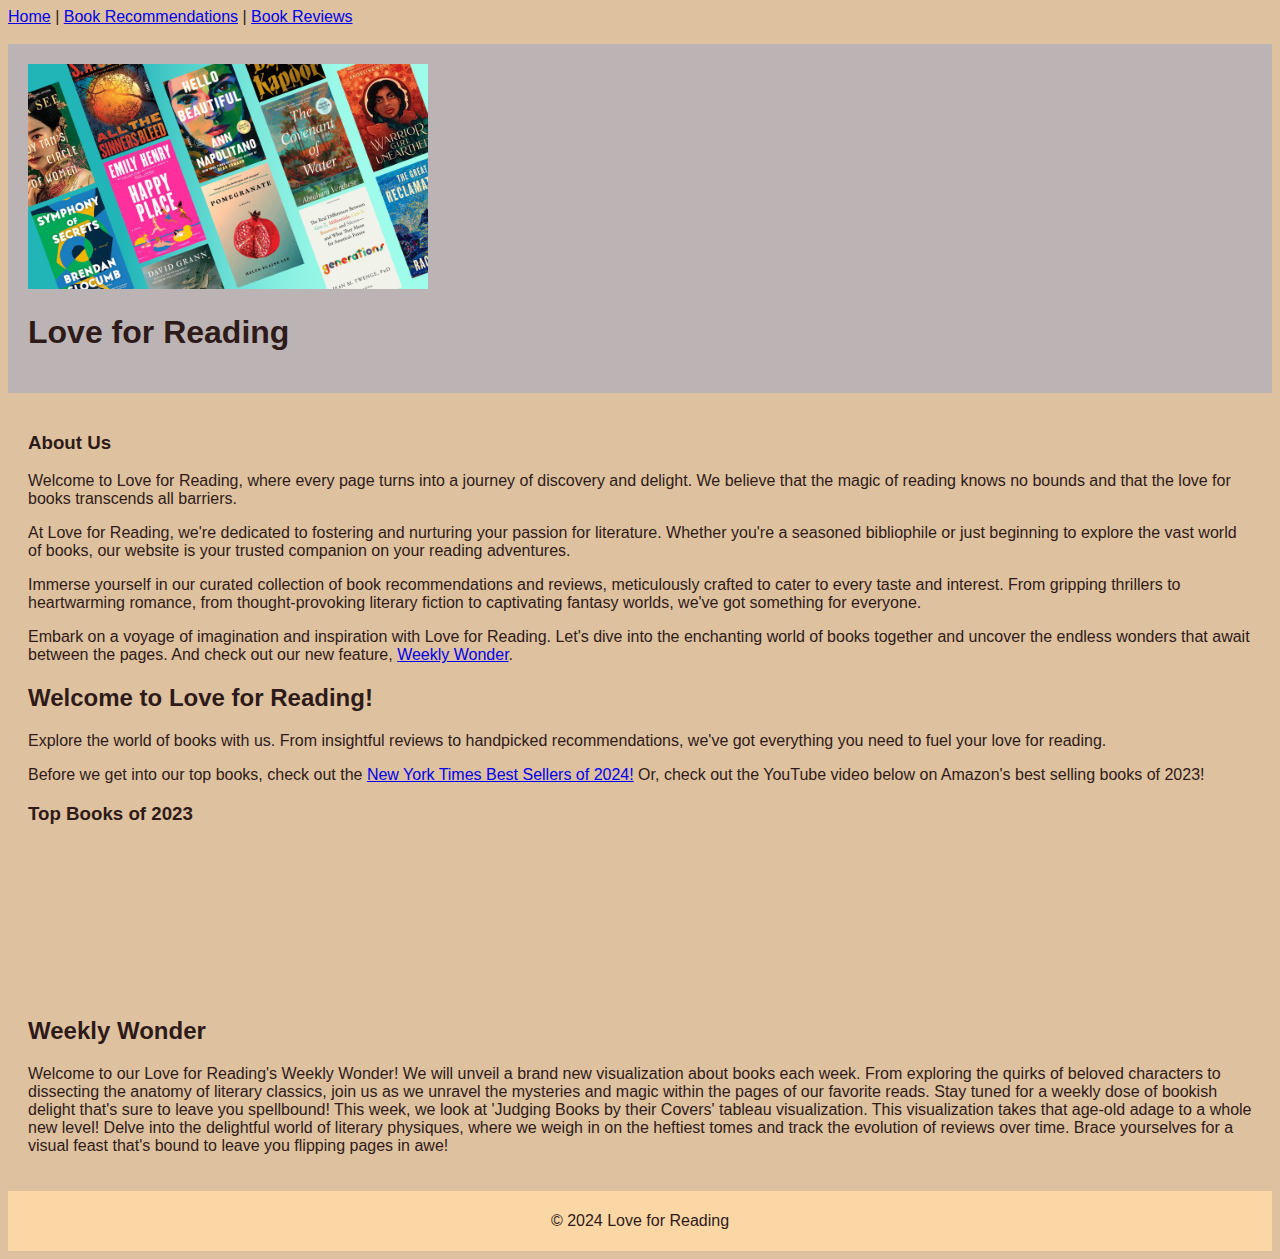
<file: index.html>
<!DOCTYPE html>
<html lang="en">

<head>
    <meta charset="UTF-8">
    <meta name="viewport" content="width=device-width, initial-scale=1.0">
    <title>Love for Reading</title>
</head>
<link rel="stylesheet" href="style.css">

<body>
    <a href="#">Home</a> |
    <a href="bookrecommendations.html">Book Recommendations</a> |
    <a href="bookreviews.html">Book Reviews</a> <br><br>

    <header>
        <img src="Images/happyplace.jpeg" width="400" alt="4 Popular Books">
        <h1>Love for Reading</h1>
    </header>
        <!-- <nav>
                <ul>
                    <li><a href="#Home">Home</a></li>
                    <li><a href="#bookreviews.html"ws>Book Reviews</a></li>
                    <li><a href="bookrecommendations.html"></a>Book Recommendations</li>
                </ul>
            </nav> -->

    <main>
        <h3>About Us</h3>
        <p>Welcome to Love for Reading, where every page turns into a journey of discovery and delight. We believe that
            the magic of reading knows no bounds and that the love for books transcends all barriers.</p>
        <p>At Love for Reading, we're dedicated to fostering and nurturing your passion for literature. Whether you're a
            seasoned bibliophile or just beginning to explore the vast world of books, our website is your trusted
            companion on your reading adventures.
        <p>Immerse yourself in our curated collection of book recommendations and reviews, meticulously crafted to cater
            to every taste and interest. From gripping thrillers to heartwarming romance, from thought-provoking
            literary fiction to captivating fantasy worlds, we've got something for everyone.</p>
        Embark on a voyage of imagination and inspiration with Love for Reading. Let's dive into the enchanting world of
        books together and uncover the endless wonders that await between the pages. And check out our new feature, <a href="#tableau">Weekly Wonder</a>.
        </p>
        <section id="welcome">
            <h2>Welcome to Love for Reading!</h2>
            <p>Explore the world of books with us. From insightful reviews to handpicked recommendations, we've got
                everything you need to fuel your love for reading.</p>
            <p>Before we get into our top books, check out the <a
                    href="https://www.barnesandnoble.com/b/the-new-york-times-bestsellers/_/N-1p3n" target="_blank"> New
                    York Times Best Sellers of 2024!</a> Or, check out the YouTube video below on Amazon's best selling
                books of 2023!
            <h3>Top Books of 2023</h3>
            <iframe src="https://www.youtube.com/embed/iM2Y9Pfv9-0" frameborder="0" allowfullscreen></iframe>
            </p>
        </section>
        <section id="tableau">
            <h2>Weekly Wonder</h2>
            <p>Welcome to our Love for Reading's Weekly Wonder! We will unveil a brand new visualization about books
                each week. From exploring the quirks of
                beloved characters to dissecting the anatomy of literary classics, join us as we unravel the mysteries
                and magic within the pages of our favorite reads. Stay tuned for a weekly dose of bookish delight that's
                sure to leave you spellbound!

                This week, we look at 'Judging Books by their Covers' tableau visualization. This visualization takes
                that age-old adage to
                a whole new level! Delve into the delightful world of literary physiques, where we weigh in on the
                heftiest tomes and track the evolution of reviews over time. Brace yourselves for a visual feast that's
                bound to leave you flipping pages in awe!
            </p>
            <div class='tableau' id='viz1713317203942' style='position: relative'><noscript><a href='#'><img
                            alt='Book Dashboard '
                            src='https:&#47;&#47;public.tableau.com&#47;static&#47;images&#47;Ju&#47;JudgingBooksbyTheirCovers&#47;BookDashboard&#47;1_rss.png'
                            style='border: none' /></a></noscript><object class='tableauViz' style='display:none;'>
                    <param name='host_url' value='https%3A%2F%2Fpublic.tableau.com%2F' />
                    <param name='embed_code_version' value='3' />
                    <param name='site_root' value='' />
                    <param name='name' value='JudgingBooksbyTheirCovers&#47;BookDashboard' />
                    <param name='tabs' value='no' />
                    <param name='toolbar' value='yes' />
                    <param name='static_image'
                        value='https:&#47;&#47;public.tableau.com&#47;static&#47;images&#47;Ju&#47;JudgingBooksbyTheirCovers&#47;BookDashboard&#47;1.png' />
                    <param name='animate_transition' value='yes' />
                    <param name='display_static_image' value='yes' />
                    <param name='display_spinner' value='yes' />
                    <param name='display_overlay' value='yes' />
                    <param name='display_count' value='yes' />
                    <param name='language' value='en-US' />
                    <param name='filter'
                        value='_gl=1*nkqmt9*_ga*Njg2NzQ5ODIzLjE3MTMzMTY2MDg.*_ga_8YLN0SNXVS*MTcxMzMxNjYwNy4xLjEuMTcxMzMxNzEwNy4wLjAuMA..' />
                </object></div>
            <script type='text/javascript'>
                var divElement = document.getElementById('viz1713317203942');
                var vizElement = divElement.getElementsByTagName('object')[0];
                if (divElement.offsetWidth > 800) {
                    vizElement.style.width = '1000px';
                    vizElement.style.height = '827px';
                }
                else if (divElement.offsetWidth > 500) { vizElement.style.width = '1000px'; vizElement.style.height = '827px'; }
                else { vizElement.style.width = '100%'; vizElement.style.height = '1277px'; }
                var scriptElement = document.createElement('script');
                scriptElement.src = 'https://public.tableau.com/javascripts/api/viz_v1.js';
                vizElement.parentNode.insertBefore(scriptElement, vizElement);                
            </script>
        </section>
    </main>

    <footer>
        <p>&copy; 2024 Love for Reading</p>
    </footer>
</body>

</html>
</file>
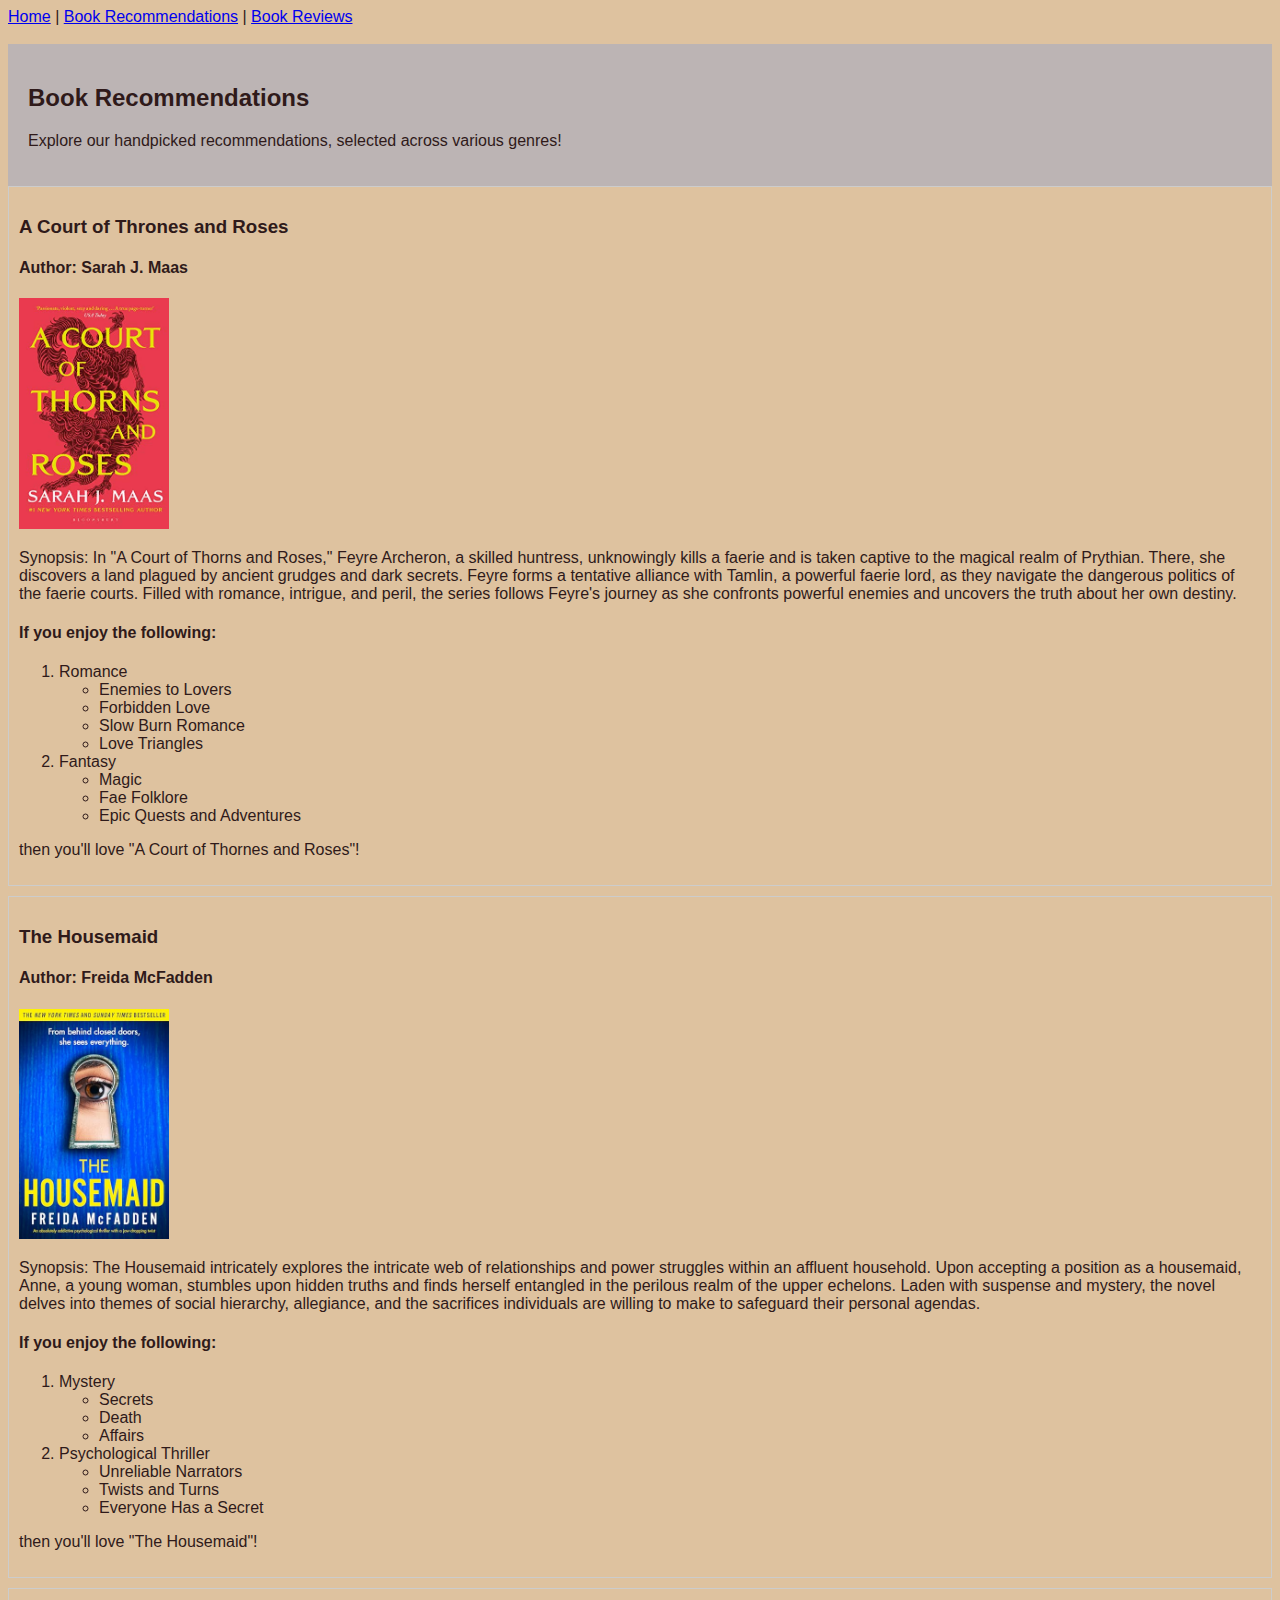
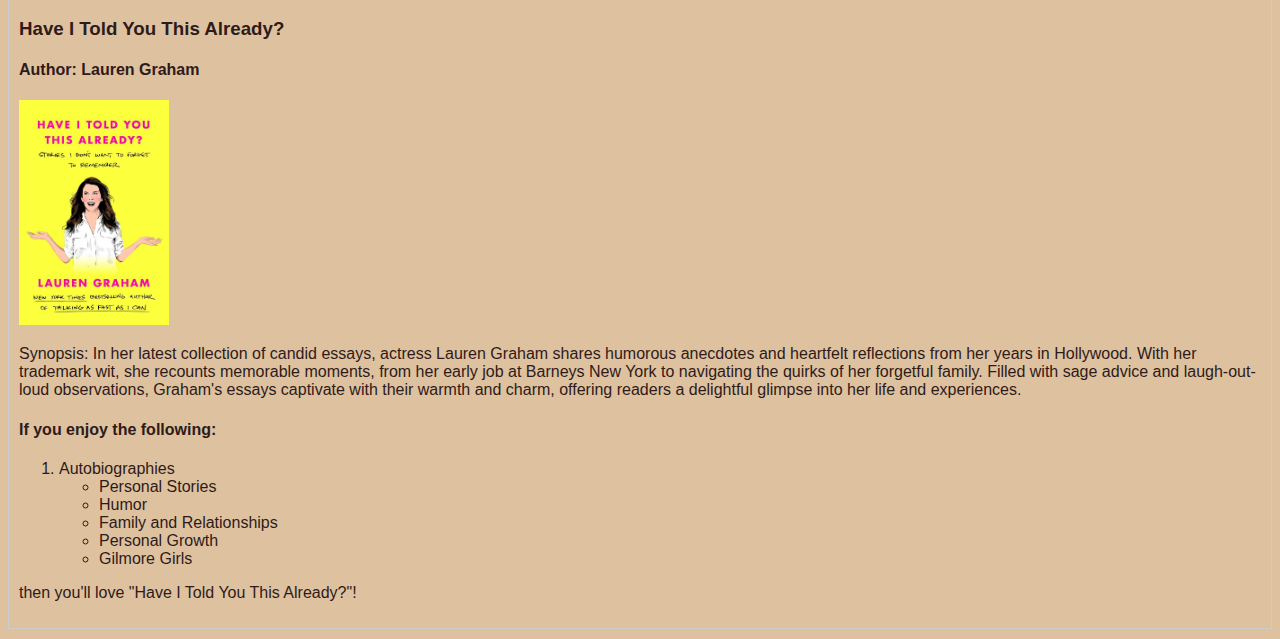
<file: bookrecommendations.html>
<!DOCTYPE html>
<html lang="en">
<head>
    <meta charset="UTF-8">
    <meta name="viewport" content="width=device-width, initial-scale=1.0">
    <title>Book Recommendations</title>
</head>
    <link rel="stylesheet" href="style.css">
<body>
    <a href="index.html">Home</a> |
    <a href="#">Book Recommendations</a> |
    <a href="bookreviews.html">Book Reviews</a> <br><br>
   
    <header>
        <h2>Book Recommendations</h2>
        <p>Explore our handpicked recommendations, selected across various genres!</p>
    </header>
    <Body>
        <div class="book">
            <h3>A Court of Thrones and Roses</h3>
            <h4>Author: Sarah J. Maas</h4>
            <img src="Images/acotar.jpeg" width="150" alt="The Cover of: A Court of Thornes and Roses">
            <p>Synopsis: In "A Court of Thorns and Roses," Feyre Archeron, a skilled huntress, unknowingly kills a faerie and is taken captive to the magical realm of Prythian. There, she discovers a land plagued by ancient grudges and dark secrets. Feyre forms a tentative alliance with Tamlin, a powerful faerie lord, as they navigate the dangerous politics of the faerie courts. Filled with romance, intrigue, and peril, the series follows Feyre's journey as she confronts powerful enemies and uncovers the truth about her own destiny.</p>
            <h4>If you enjoy the following: </h4>
            <ol>
                <li>
                    Romance 
                    <ul>
                        <li>Enemies to Lovers</li>
                        <li>Forbidden Love</li>
                        <li>Slow Burn Romance</li>
                        <li>Love Triangles</li>

                    </ul>
                </li>
                <li>
                    Fantasy
                    <ul>
                        <li>Magic</li>
                        <li>Fae Folklore</li>
                        <li>Epic Quests and Adventures</li>
                    </ul>
                </li>
            </ol>
            <p>then you'll love "A Court of Thornes and Roses"!</p>
        </div>
        <div class="book">
            <h3>The Housemaid</h3>
            <h4>Author: Freida McFadden</h4>
            <img src="Images/housemaid.jpeg" width="150" alt="The Cover of: The Housemaid">
            <p>Synopsis: The Housemaid intricately explores the intricate web of relationships and power struggles within an affluent household. Upon accepting a position as a housemaid, Anne, a young woman, stumbles upon hidden truths and finds herself entangled in the perilous realm of the upper echelons. Laden with suspense and mystery, the novel delves into themes of social hierarchy, allegiance, and the sacrifices individuals are willing to make to safeguard their personal agendas.</p>
            <h4>If you enjoy the following: </h4>
            <ol>
                <li>
                    Mystery
                    <ul>
                        <li>Secrets</li>
                        <li>Death</li>
                        <li>Affairs</li>

                    </ul>
                </li>
                <li>
                    Psychological Thriller
                    <ul>
                        <li>Unreliable Narrators</li>
                        <li>Twists and Turns</li>
                        <li>Everyone Has a Secret</li>
                    </ul>
                </li>
            </ol>
            <p>then you'll love "The Housemaid"!</p>
        </div>
        <div class="book">
            <h3>Have I Told You This Already?</h3>
            <h4>Author: Lauren Graham</h4>
            <img src="Images/lauren graham.jpeg" width="150" alt="The Cover of: Have I Told You This Already?">
            <p>Synopsis: In her latest collection of candid essays, actress Lauren Graham shares humorous anecdotes and heartfelt reflections from her years in Hollywood. With her trademark wit, she recounts memorable moments, from her early job at Barneys New York to navigating the quirks of her forgetful family. Filled with sage advice and laugh-out-loud observations, Graham's essays captivate with their warmth and charm, offering readers a delightful glimpse into her life and experiences.</p>
            <h4>If you enjoy the following: </h4>
            <ol>
                <li>
                    Autobiographies 
                    <ul>
                        <li>Personal Stories</li>
                        <li>Humor</li>
                        <li>Family and Relationships</li>
                        <li>Personal Growth</li>
                        <li>Gilmore Girls</li>

                    </ul>
                </li>
            </ol>
            <p>then you'll love "Have I Told You This Already?"!</p>
        </div>
    </Body>
</html>
</file>
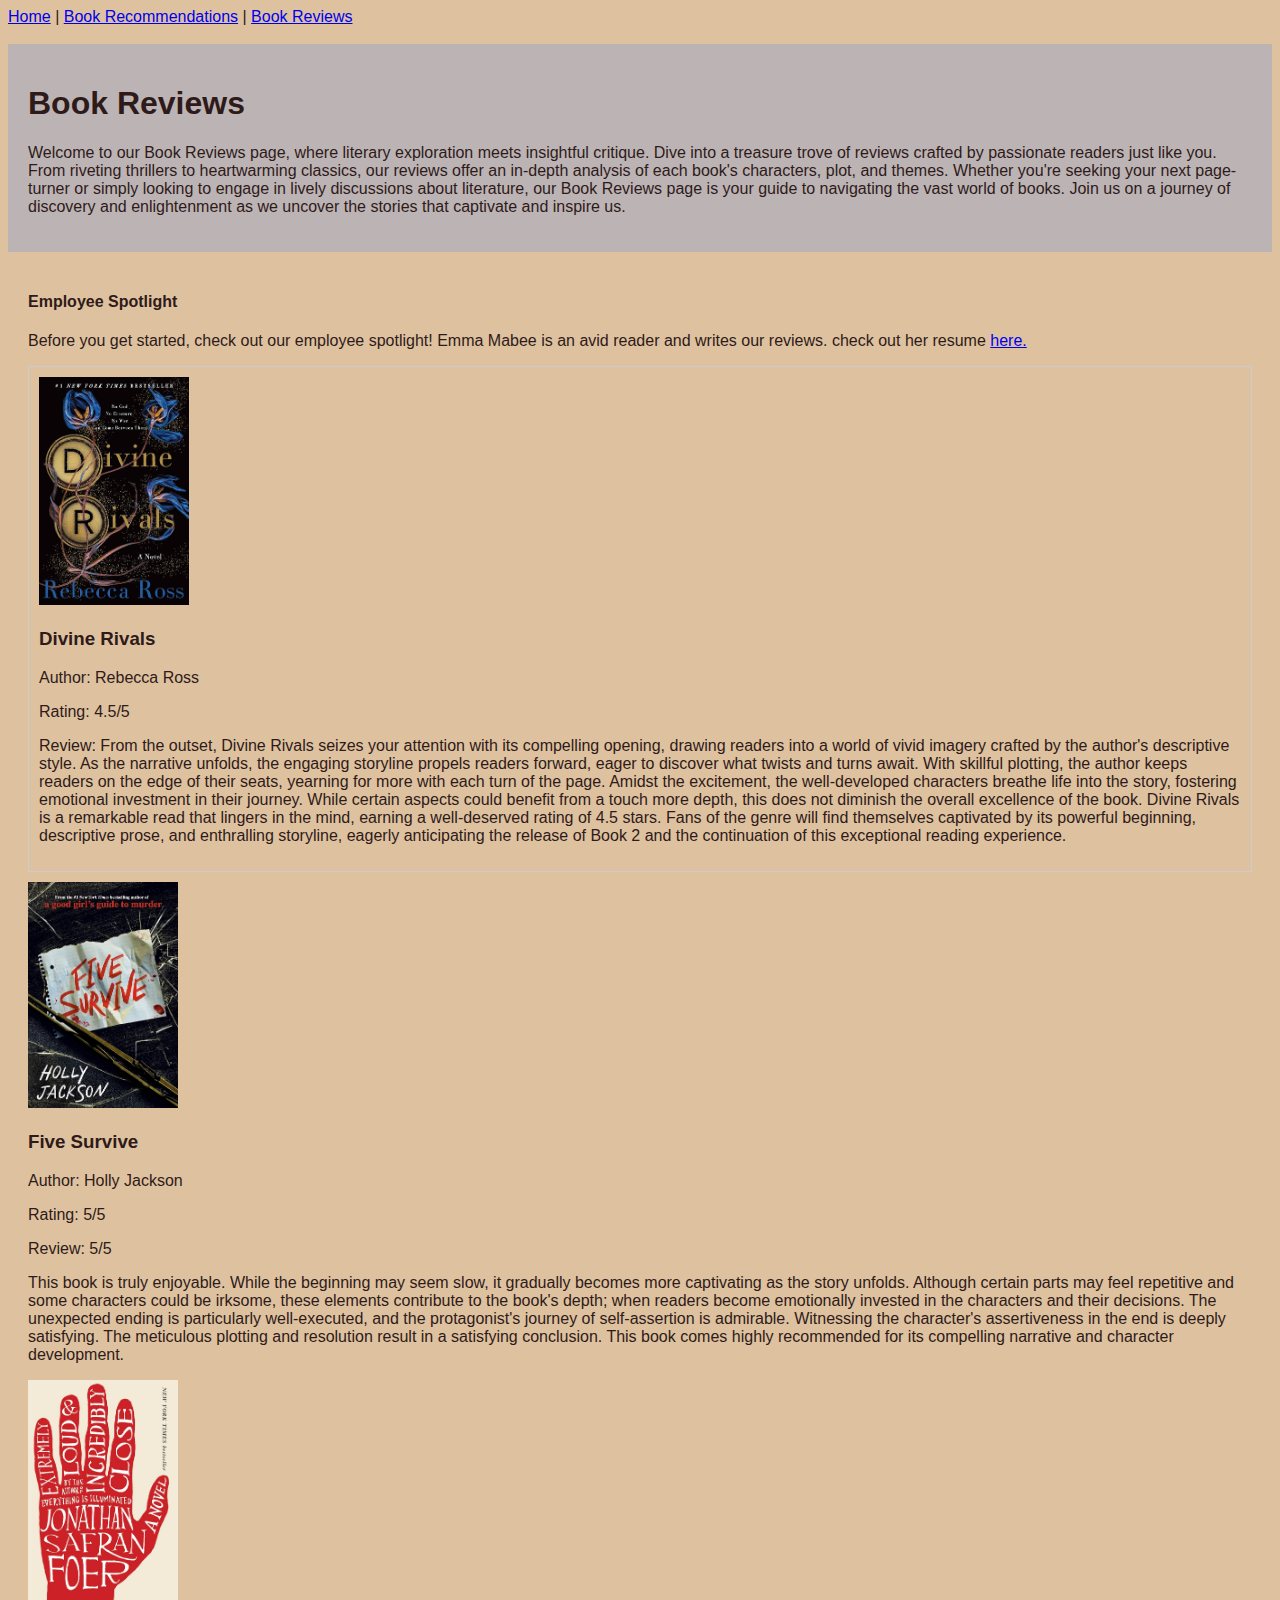
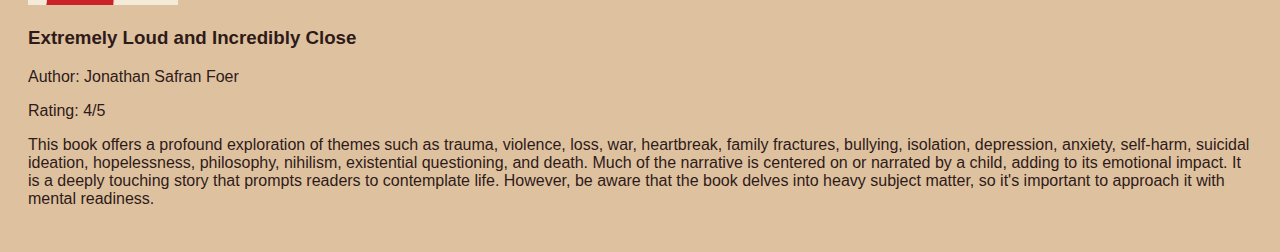
<file: bookreviews.html>
<!DOCTYPE html>
<html lang="en">
<head>
    <meta charset="UTF-8">
    <meta name="viewport" content="width=device-width, initial-scale=1.0">
    <title>Book Reviews</title>
</head>
    <link rel="stylesheet" href="style.css">
<body>
    <a href="index.html">Home</a> |
    <a href="bookrecommendations.html">Book Recommendations</a> |
    <a href="#">Book Reviews</a> <br><br>
<header>
    <h1>Book Reviews</h1>
    <p>Welcome to our Book Reviews page, where literary exploration meets insightful critique. Dive into a treasure trove of reviews crafted by passionate readers just like you. From riveting thrillers to heartwarming classics, our reviews offer an in-depth analysis of each book's characters, plot, and themes. Whether you're seeking your next page-turner or simply looking to engage in lively discussions about literature, our Book Reviews page is your guide to navigating the vast world of books. Join us on a journey of discovery and enlightenment as we uncover the stories that captivate and inspire us.</p>
</header>
<main>
    <h4>Employee Spotlight</h4>
    <p>Before you get started, check out our employee spotlight! Emma Mabee is an avid reader and writes our reviews. check out her resume <a href="resume.html">here.</a></p>
    <div class="review">
        <img src="Images/divine rivals.jpeg" width="150" alt="The Cover of: Divine Rivals">
        <h3>Divine Rivals</h3>
        <p>Author: Rebecca Ross</p>
        <p>Rating: 4.5/5</p>
        <p>Review: From the outset, Divine Rivals seizes your attention with its compelling opening, drawing readers into a world of vivid imagery crafted by the author's descriptive style. As the narrative unfolds, the engaging storyline propels readers forward, eager to discover what twists and turns await. With skillful plotting, the author keeps readers on the edge of their seats, yearning for more with each turn of the page. Amidst the excitement, the well-developed characters breathe life into the story, fostering emotional investment in their journey. While certain aspects could benefit from a touch more depth, this does not diminish the overall excellence of the book. Divine Rivals is a remarkable read that lingers in the mind, earning a well-deserved rating of 4.5 stars. Fans of the genre will find themselves captivated by its powerful beginning, descriptive prose, and enthralling storyline, eagerly anticipating the release of Book 2 and the continuation of this exceptional reading experience.</p>
    </div>
    <div>
        <img src="Images/5survive.jpeg" width="150" alt="The Cover of Five Survive">
        <h3>Five Survive</h3>
        <p>Author: Holly Jackson</p>
        <p>Rating: 5/5 </p>
        <p>Review: 5/5</p>
        <p>This book is truly enjoyable. While the beginning may seem slow, it gradually becomes more captivating as the story unfolds. Although certain parts may feel repetitive and some characters could be irksome, these elements contribute to the book's depth; when readers become emotionally invested in the characters and their decisions. The unexpected ending is particularly well-executed, and the protagonist's journey of self-assertion is admirable. Witnessing the character's assertiveness in the end is deeply satisfying. The meticulous plotting and resolution result in a satisfying conclusion. This book comes highly recommended for its compelling narrative and character development.</p>
    </div>
    <div>
        <img src="Images/elic.jpeg" width="150" alt="The Cover of Extremely Loud and Incredibly Close">
        <h3>Extremely Loud and Incredibly Close</h3>
        <p>Author: Jonathan Safran Foer</p>
        <p>Rating: 4/5</p>
        <p>This book offers a profound exploration of themes such as trauma, violence, loss, war, heartbreak, family fractures, bullying, isolation, depression, anxiety, self-harm, suicidal ideation, hopelessness, philosophy, nihilism, existential questioning, and death. Much of the narrative is centered on or narrated by a child, adding to its emotional impact. It is a deeply touching story that prompts readers to contemplate life. However, be aware that the book delves into heavy subject matter, so it's important to approach it with mental readiness.</p>
    </div>
</main>
</body>
</html>
</file>
<file: style.css>
body {
    background-color: rgb(222, 194, 159);
    color: rgb(47, 26, 26);
    font-family: 'Trebuchet MS', 'Lucida Sans Unicode', 'Lucida Grande', 'Lucida Sans', Arial, sans-serif;
}

header {
    background-color: rgb(188, 180, 180);
    padding: 20px;
    text-align: left;
}

main {
    padding: 20px;
}

footer {
    background-color: rgb(252, 215, 166);
    padding: 5px;
    text-align: center;
}

.book, .review, .tableauPlaceholder {
    border: 1px solid #ccc;
    padding: 10px;
    margin-bottom: 10px;
}

nav ul li a {
    text-decoration: none;
    color: rgb(6, 22, 17);
}
</file>
